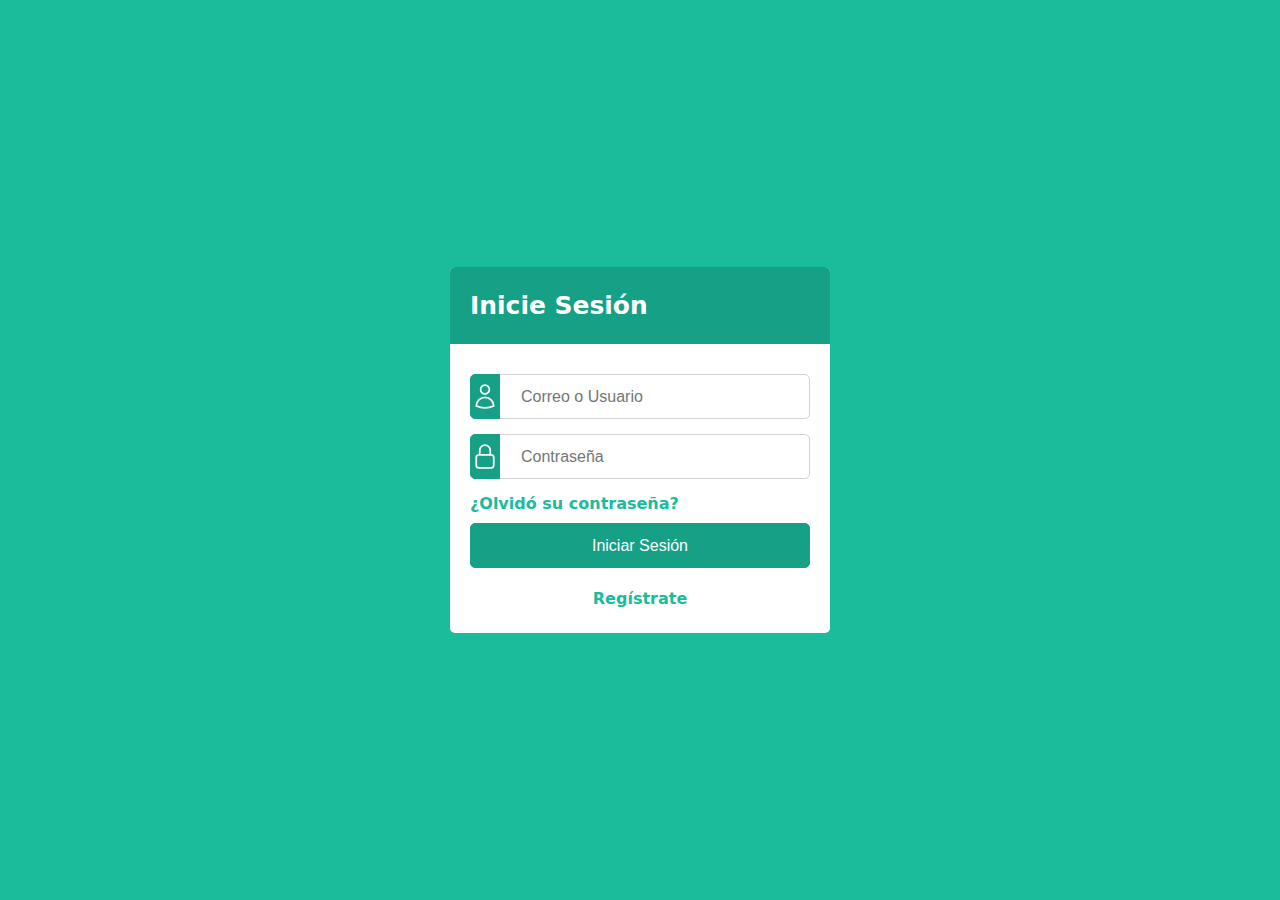
<file: projects/login/index.html>
<!DOCTYPE html>
<html lang="es">
  <head>
    <meta charset="UTF-8" />
    <meta name="viewport" content="width=device-width, initial-scale=1.0" />
    <!-- SEO Meta Tags -->
    <meta name="description" content="Formulario para iniciar sesión" />
    <meta name="keywords" content="HTML, CSS, Formulario" />
    <meta name="author" content="Unai" />
    <!-- Open Graph Meta Tags -->
    <meta property="og:title" content="Unai - Software Developer" />
    <meta property="og:description" content="Formulario para iniciar sesión" />
    <meta property="og:image" content="" />
    <meta property="og:type" content="website" />
    <meta property="og:url" content="https://" />
    <!-- Favicon -->
    <link rel="icon" href="" type="image/x-icon" />
    <title>Login Form</title>
    <link rel="stylesheet" href="css/style.css" />
  </head>
  <body>
    <div class="wrapper">
      <div class="title">
        <span>Inicie Sesión</span>
      </div>

      <form action="#">
        <div class="row">
          <svg
            xmlns="http://www.w3.org/2000/svg"
            fill="none"
            viewBox="0 0 24 24"
            stroke-width="1.5"
            stroke="currentColor"
            class="size-6"
          >
            <path
              stroke-linecap="round"
              stroke-linejoin="round"
              d="M15.75 6a3.75 3.75 0 1 1-7.5 0 3.75 3.75 0 0 1 7.5 0ZM4.501 20.118a7.5 7.5 0 0 1 14.998 0A17.933 17.933 0 0 1 12 21.75c-2.676 0-5.216-.584-7.499-1.632Z"
            />
          </svg>
          <input type="text" placeholder="Correo o Usuario" required />
        </div>
        <div class="row">
          <svg
            xmlns="http://www.w3.org/2000/svg"
            fill="none"
            viewBox="0 0 24 24"
            stroke-width="1.5"
            stroke="currentColor"
            class="size-6"
          >
            <path
              stroke-linecap="round"
              stroke-linejoin="round"
              d="M16.5 10.5V6.75a4.5 4.5 0 1 0-9 0v3.75m-.75 11.25h10.5a2.25 2.25 0 0 0 2.25-2.25v-6.75a2.25 2.25 0 0 0-2.25-2.25H6.75a2.25 2.25 0 0 0-2.25 2.25v6.75a2.25 2.25 0 0 0 2.25 2.25Z"
            />
          </svg>

          <input type="text" placeholder="Contraseña" required />
        </div>
        <div class="row button">
          <div class="pass"><a href="#">¿Olvidó su contraseña?</a></div>
          <input type="submit" value="Iniciar Sesión" />
        </div>
        <div class="signup-link"><a href="#">Regístrate</a></div>
      </form>
    </div>
  </body>
</html>
</file>
<file: projects/login/css/style.css>
@import url(globals.css);
@import url(variables.css);

.wrapper {
  width: 90%;
  max-width: 380px;
  background-color: var(--white);
  border-radius: 5px;
}

.wrapper .title {
  line-height: 1.5;
  background-color: var(--primary-color);
  padding: 20px;
  border-radius: 5px 5px 0 0;
  font-size: 1.56rem;
  font-weight: 600;
  color: var(--white);
}

.wrapper form {
  padding: 30px 20px 25px 20px;
}

.wrapper form .row {
  height: 45px;
  margin-bottom: 15px;
  position: relative;
}

.wrapper form .row input {
  width: 100%;
  height: 100%;
  padding-left: 50px;
  outline: none;
  border-radius: 5px;
  border: 1px solid var(--border-color);
  font-size: 1rem;
}

.wrapper form .row svg {
  position: absolute;
  background-color: var(--primary-color);
  border: 1px solid var(--primary-color);
  height: 100%;
  color: var(--white);
  border-radius: 5px 0 0 5px;
}

.wrapper form .button input {
  padding-left: 0px;
  background: var(--primary-color);
  color: var(--white);
  border: 1px solid var(--primary-color);
  font-weight: 500;
  cursor: pointer;
}

.wrapper form .button:hover {
  opacity: 0.9;
}

.signup-link {
  text-align: center;
  margin-top: 50px;
}

.pass {
  margin-bottom: 10px;
}
</file>
